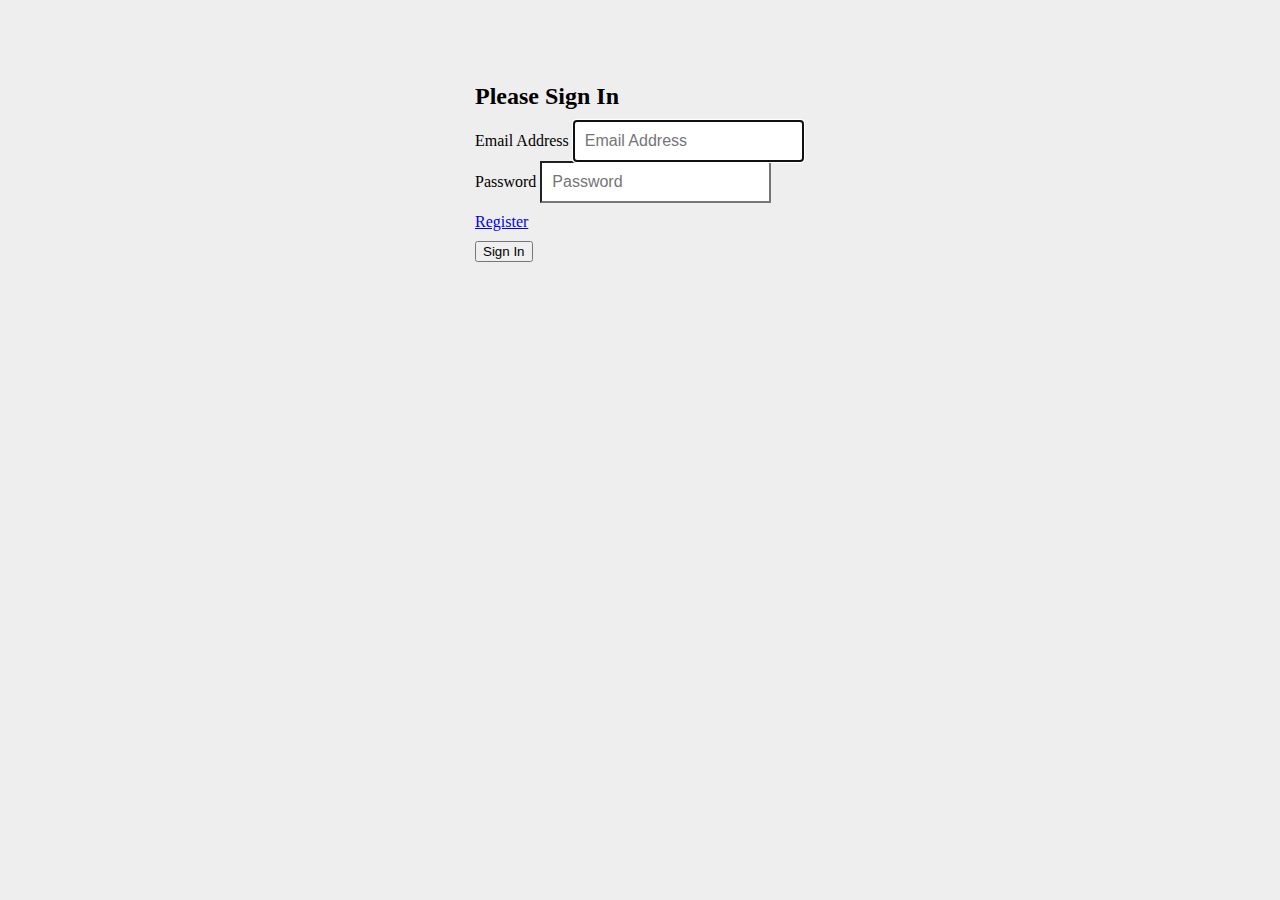
<file: src/main/webapp/pages/login.html>
<!doctype html>
<html ng-app="welcome">
<head>
    <title>File Ingester</title>
    <script src="../lib/angular/angular.min.js"></script>
    <script src="../jquery/jquery-2.2.0.min.js"></script>
    <script src="../js/fiusers.js"></script>
    <link href="https://maxcdn.bootstrapcdn.com/bootstrap/3.3.6/css/bootstrap.min.css" rel="stylesheet" integrity="sha256-7s5uDGW3AHqw6xtJmNNtr+OBRJUlgkNJEo78P4b0yRw= sha512-nNo+yCHEyn0smMxSswnf/OnX6/KwJuZTlNZBjauKhTK0c+zT+q5JOCx0UFhXQ6rJR9jg6Es8gPuD2uZcYDLqSw==" crossorigin="anonymous">
    <script src="https://maxcdn.bootstrapcdn.com/bootstrap/3.3.6/js/bootstrap.min.js" integrity="sha256-KXn5puMvxCw+dAYznun+drMdG1IFl3agK0p/pqT9KAo= sha512-2e8qq0ETcfWRI4HJBzQiA3UoyFk6tbNyG+qSaIBZLyW9Xf3sWZHN/lxe9fTh1U45DpPf07yj94KsUHHWe4Yk1A==" crossorigin="anonymous"></script>
    <link href="../bootstrap/signin.css" rel="stylesheet">
</head>
<body>

<!-- This is the form that is used for the user to sign in with -->
<div class="container">
    <form ng-controller="UserLoginController" ng-submit="loginUser()" class="form-signin">
        <h2 class="form-signin-heading">Please Sign In</h2>
        <label for="emailAddress" class="sr-only">Email Address</label>
        <input type="email" id="emailAddress" ng-model="user.emailAddress" class="form-control" placeholder="Email Address" required autofocus>
        <label for="password" class="sr-only">Password</label>
        <input type="password" id="password" ng-model="user.password" class="form-control" placeholder="Password" required>
        <div class="checkbox">
            <a href="./register.html">Register</a>
        </div>
        <button class="btn btn-lgn btn-primary btn-block">Sign In</button>
    </form>
</div>
</body>

</html>
</file>
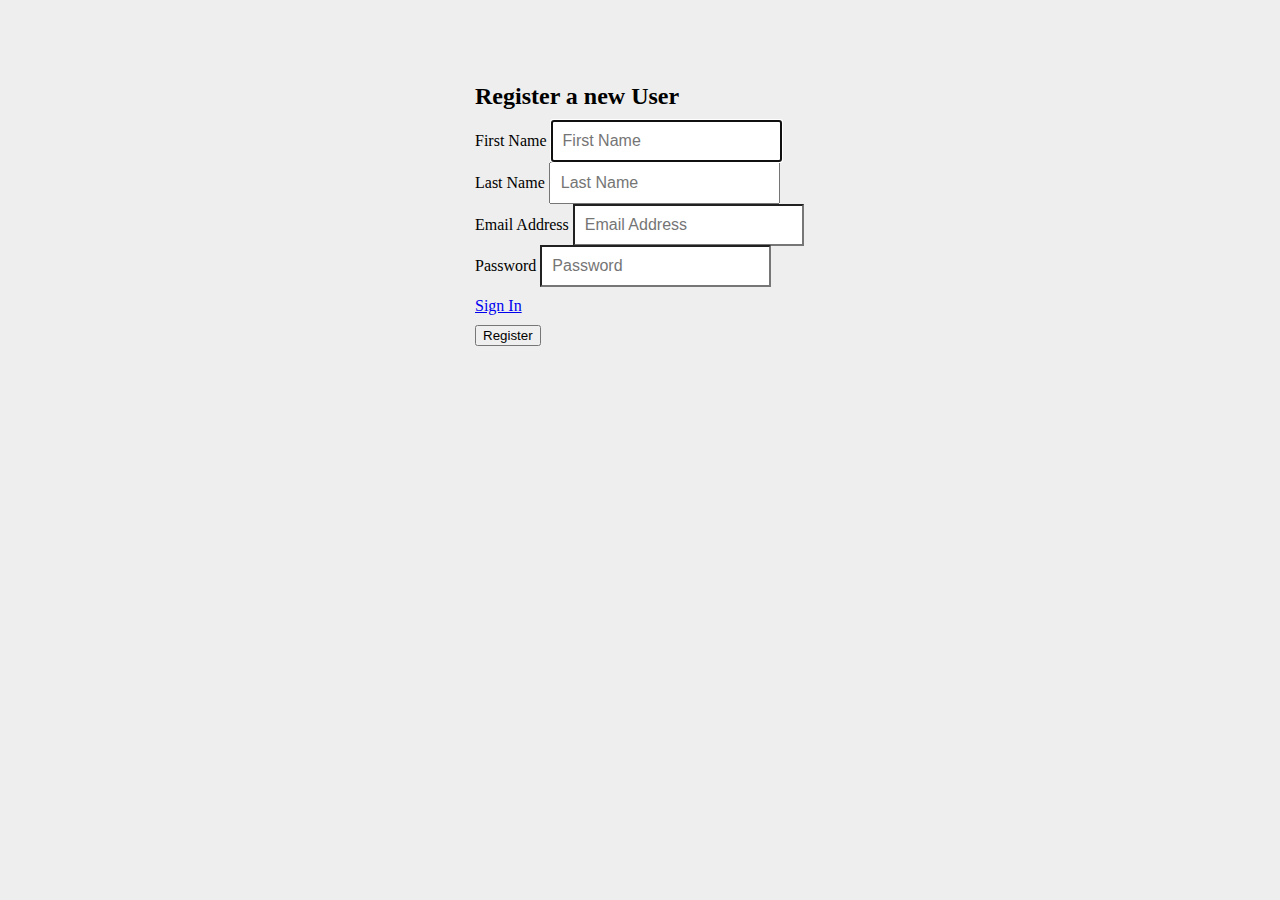
<file: src/main/webapp/pages/register.html>
<!doctype html>
<html ng-app="welcome">
<head>
    <title>File Ingester</title>
    <script src="../lib/angular/angular.min.js"></script>
    <script src="../jquery/jquery-2.2.0.min.js"></script>
    <script src="../bootstrap/bootstrap-notify.min.js"></script>
    <script src="../js/fiusers.js"></script>
    <link href="https://maxcdn.bootstrapcdn.com/bootstrap/3.3.6/css/bootstrap.min.css" rel="stylesheet" integrity="sha256-7s5uDGW3AHqw6xtJmNNtr+OBRJUlgkNJEo78P4b0yRw= sha512-nNo+yCHEyn0smMxSswnf/OnX6/KwJuZTlNZBjauKhTK0c+zT+q5JOCx0UFhXQ6rJR9jg6Es8gPuD2uZcYDLqSw==" crossorigin="anonymous">
    <script src="https://maxcdn.bootstrapcdn.com/bootstrap/3.3.6/js/bootstrap.min.js" integrity="sha256-KXn5puMvxCw+dAYznun+drMdG1IFl3agK0p/pqT9KAo= sha512-2e8qq0ETcfWRI4HJBzQiA3UoyFk6tbNyG+qSaIBZLyW9Xf3sWZHN/lxe9fTh1U45DpPf07yj94KsUHHWe4Yk1A==" crossorigin="anonymous"></script>
    <link href="../bootstrap/signin.css" rel="stylesheet">
</head>
<body>

<!-- This is the form used for creating a new user -->
<div class="container">
    <form ng-controller="UserRegister" ng-submit="registerUser()" class="form-signin">
        <h2 class="form-signin-heading">Register a new User</h2>
        <label for="firstName" class="sr-only">First Name</label>
        <input type="text" id="firstName" ng-model="user.firstName" class="form-control" placeholder="First Name" required autofocus>
        <label for="lastName" class="sr-only">Last Name</label>
        <input type="text" id="lastName" ng-model="user.lastName" class="form-control" placeholder="Last Name" required>
        <label for="emailAddress" class="sr-only">Email Address</label>
        <input type="email" id="emailAddress" ng-model="user.emailAddress" class="form-control" placeholder="Email Address" required>
        <label for="password" class="sr-only">Password</label>
        <input type="password" id="password" ng-model="user.password" class="form-control" placeholder="Password" required>
        <div class="checkbox">
            <a href="./login.html">Sign In</a>
        </div>
        <button class="btn btn-lgn btn-primary btn-block">Register</button>
    </form>
</div>
</body>
</html>
</file>
<file: src/main/webapp/bootstrap/signin.css>
body{
    padding-top: 40px;
    padding-bottom: 40px;
    background-color: #eee;
}

.form-signin {
    max-width: 330px;
    padding: 15px;
    margin: 0 auto;
}

.form-signin .form-signin-heading,
.form-signin .checkbox {
    margin-bottom: 10px;
}

.form-signin .checkbox {
    font-weight: normal;
}

.form-signin .form-control{
    position: relative;
    height: auto;
    -webkit-box-sizing: border-box;
       -moz-box-sizing: border-box;
            box-sizing: border-box;
    padding: 10px;
    font-size: 16px;
}

.form-signin .form-control:focus{
    z-index: 2;
}

.form-signin input[type="email"]{
    margin-bottom: -1px;
    border-bottom-right-radius: 0;
    border-bottom-left-radius: 0;
}

.form-signin input[type="password"]{
    margin-bottom: 10px;
    border-top-left-radius: 0;
    border-top-right-radius: 0;
}
</file>
